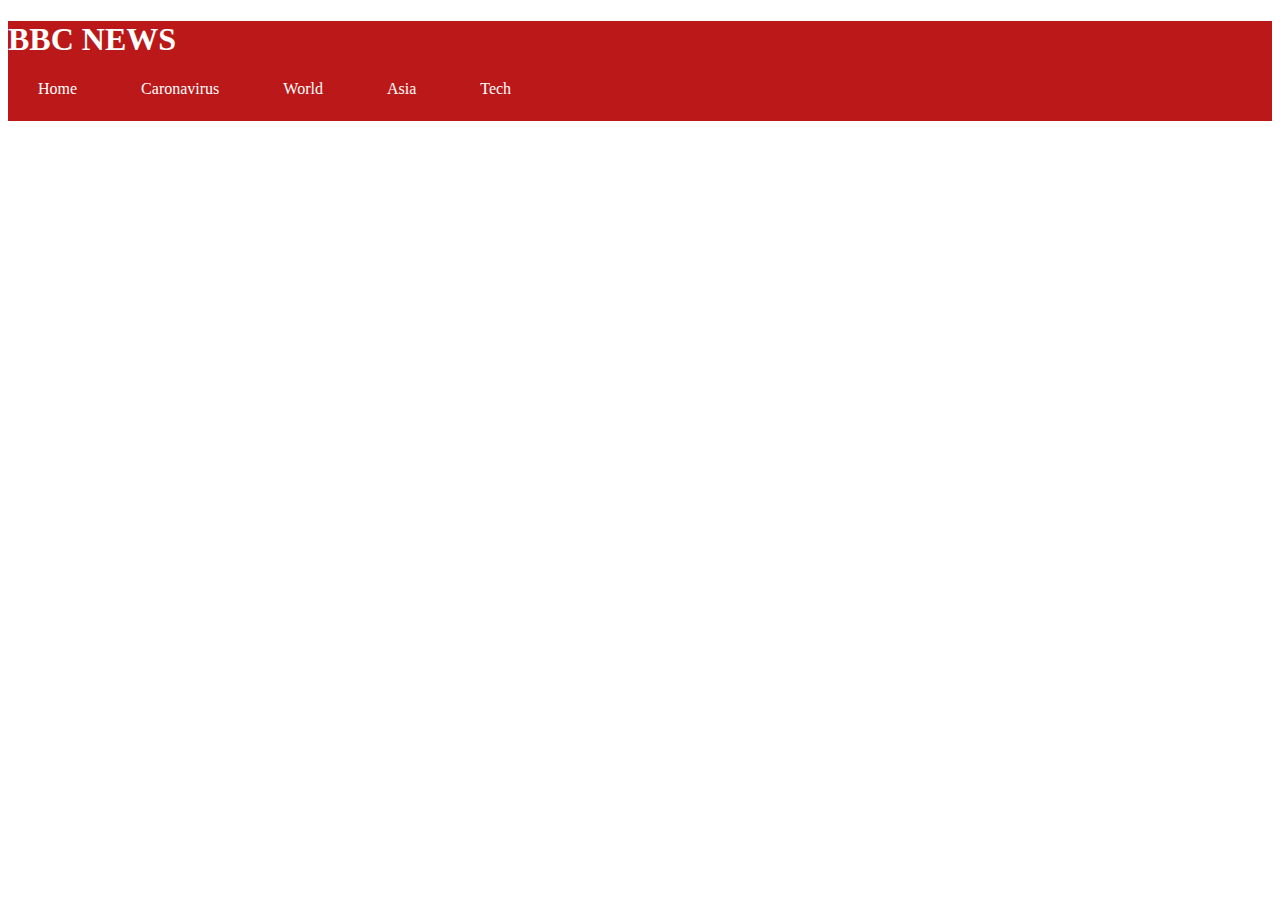
<file: bbc news.html>
<!doctype html>
<html>
	<head>
    	<title>BBC NEWS</title>
		<style type="text/css">
		      
			  #sec1{
			         background-color:#BB1919;
					 color:white;
					 height:100px;
					 }
			      a{
				     color:white;
					 text-decoration:none;
					 
					 }
				a:hover{
                         text-decoration:underline;
						 color:black;
						 }
				.placing{
				         margin:30px}
				
                 			  
		
	    </style>
		
    </head>
	
    <body>
	      <div id="sec1">
		      <h1>   BBC NEWS</h1>
			  <a class="placing" href="https://www.bbc.com/news">Home</a>
			  <a class="placing" href="https://www.bbc.com/news/coronavirus">Caronavirus</a>
			  <a class="placing" href="https://www.bbc.com/news/world">World</a>
			  <a class="placing" href="https://www.bbc.com/news/asia">Asia</a>
			  <a class="placing" href="https://www.bbc.com/news/technology">Tech</a>
			  
			  
		  </div>	  
    	
		
		
    </body>
</html>
</file>
